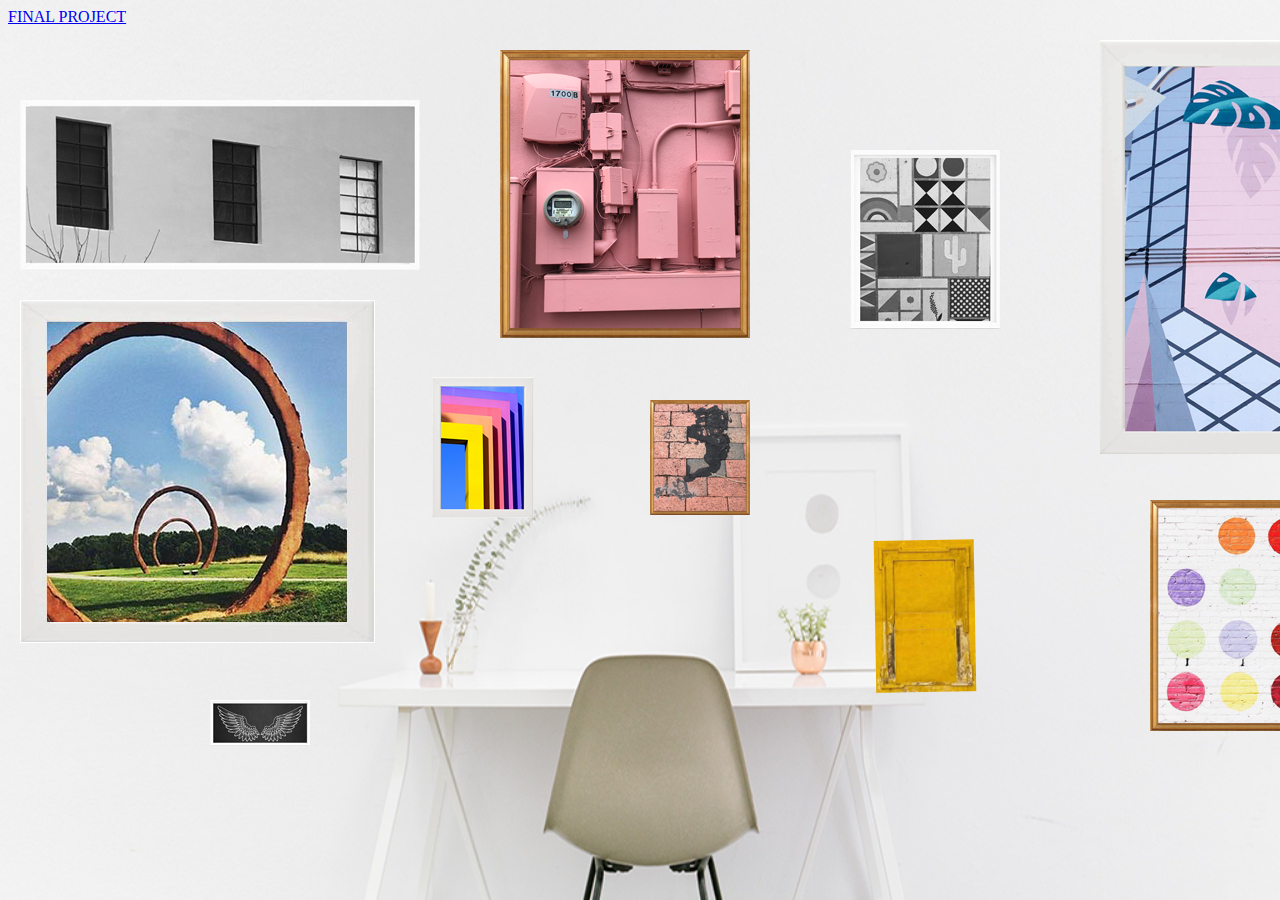
<file: index.html>
<!DOCTYPE html>

<html>
<head>
    <title>Gallery Wall</title>
    <meta name="keywords" content="desk, computer, frames">
    
    <link rel="stylesheet" type="text/css" href="default.css">
</head>
<body>

 <a href="emmacai.github.io/turbulance.html">FINAL PROJECT</a>

<div id="goldenframe">
    <a href="https://goo.gl/maps/xuBv3bn6JGQ2" target="_blank">
        <img src="images/goldenframe.png" alt="pink pipes">
    </a>
    </div>

<div id="windows">
    <a href="https://goo.gl/maps/pfMJEt9hfD32" target="_blank">
        <img src="images/windows.png" alt="windows">
    </a>
    </div>

<div id="austin">
    <a href="https://goo.gl/maps/tysy9JLy6aT2" target="_blank">
        <img src="images/austin.png" alt="austin wall">
    </a>
    </div>

<div id="polkadot">
    <a href="https://goo.gl/maps/z6ZrQGKagb92" target="_blank">
        <img src="images/polkadot.png" alt="polkadot wall">
    </a>
    </div>

<div id="yellowframe">
    <a href="https://goo.gl/maps/wdbrc1KjUUD2" target="_blank">
        <img src="images/yellowwindow.png" alt="yellow frame">
    </a>    
    </div>

<div id="bricks">
    <a href="https://goo.gl/maps/m3VDCaHFNTr" target="_blank">
        <img src="images/bricks.png" alt="bricks">
    </a>
    </div>

<div id="wings">
    <a href="https://goo.gl/maps/2ynRPxmH9Pu" target="_blank">
        <img src="images/wings.png" alt="wings">
    </a>
    </div>

<div id="raleigh">
    <a href="https://goo.gl/maps/HDzH6VZyt182" target="_blank">
        <img src="images/raleigh.png" alt="raleigh art museaum">
    </a>
    </div>

<div id="vancouver">
    <a href="https://goo.gl/maps/YFN8ERj7Huw" target="_blank">
        <img src="images/vancouver.png" alt="vancouver wall">
    </a>
    </div>

<div id="rainbow">
    <a href="https://goo.gl/maps/z1nQRLpzC8G2" target="_blank">
        <img src="images/rainbow.png" alt="rainbow sculpture">
    </a>
    </div>

</body>
</html>
</file>
<file: default.css>
body {
    background-image: url("images/background.png");
    background-size: cover;
    background-repeat: no-repeat;
}

#goldenframe {
    position: fixed;
    top: 50px;
    left:500px;
}

#windows{
    position: fixed;
    top: 100px;
    left: 20px;
}

#bricks{
    position: fixed;
    top: 400px;
    left: 650px;
}

#raleigh{
    position: fixed;
    top: 300px;
    left: 20px;
}

#yellowframe{
    position: fixed;
    top: 540px;
    left: 875px;
    transform: rotate(359deg);
}

#polkadot{
    position: fixed;
    top: 500px;
    left: 1150px;
}

#wings{
    position: fixed;
    top: 700px;
    left: 210px;
}

#austin{
    position: fixed;
    top: 150px;
    left: 850px;
}

#vancouver{
    position: fixed;
    top: 40px;
    left: 1100px;
}

#rainbow{
    position: fixed;
    top: 270px;
    left: 350px;
}
</file>
